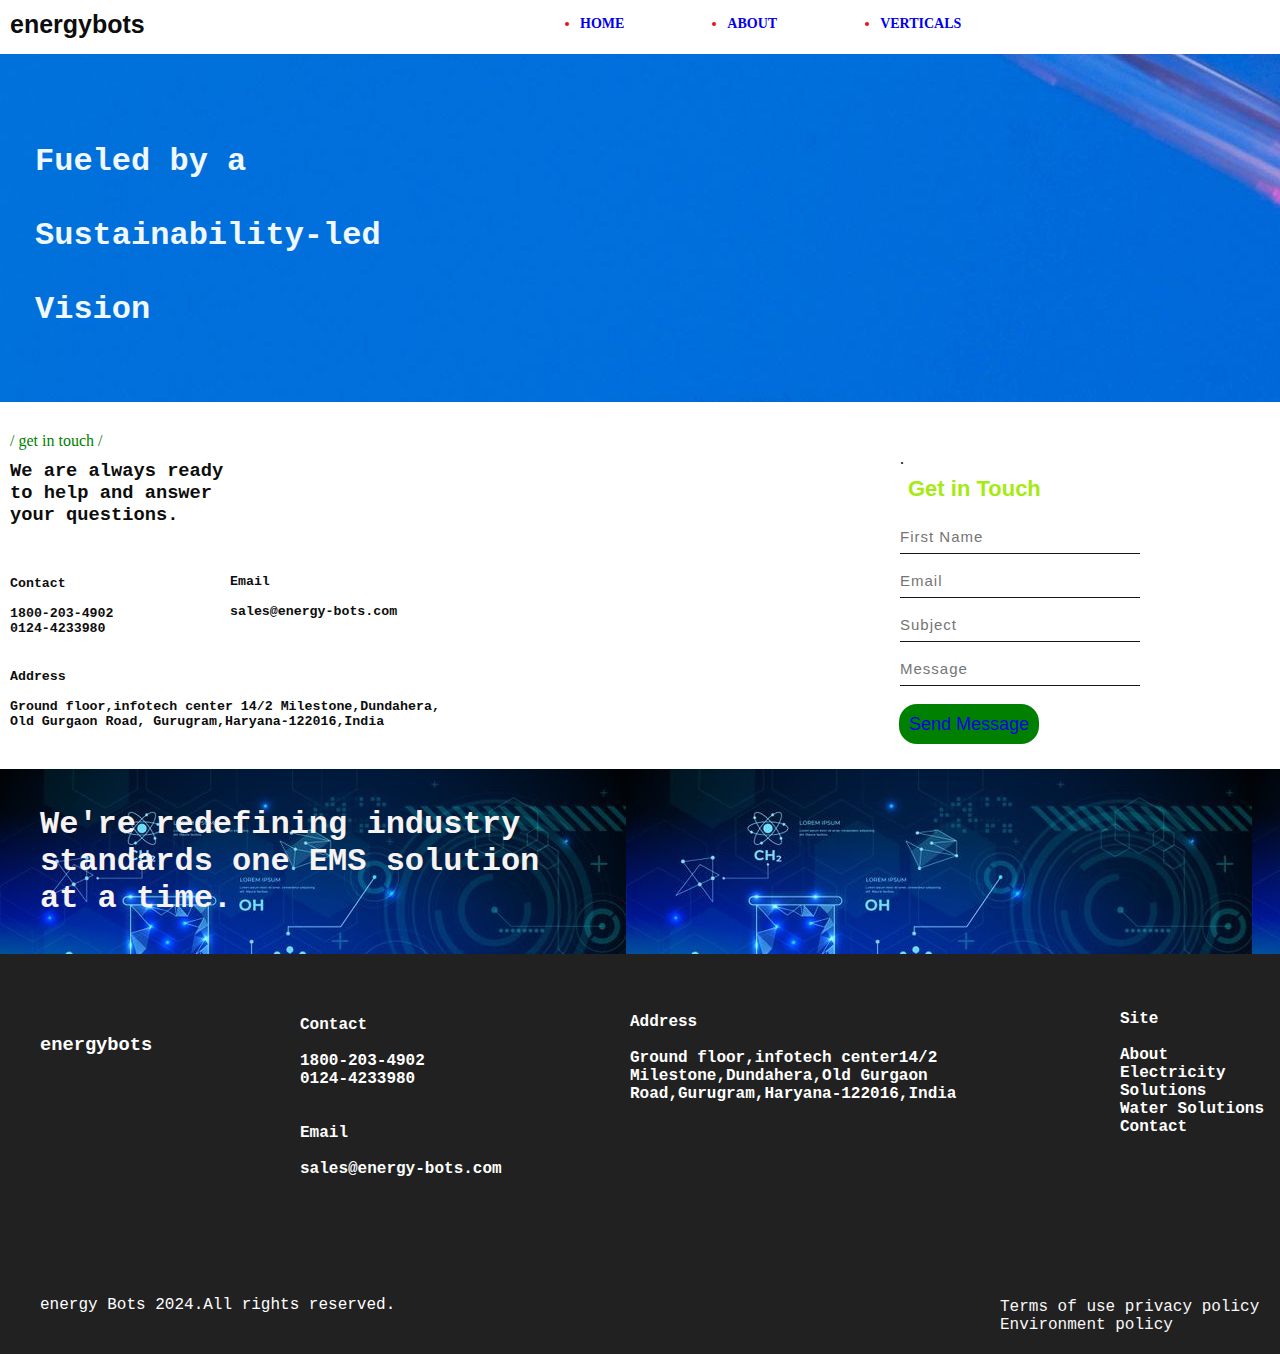
<file: index.html>
<!DOCTYPE html>
<html lang="en">
<head>
<title>Webpage Design</title>
<link rel="stylesheet" href="style.css">
</head>
<body>
    
    <h2 class="logo">energybots<h2>

        <div class="navbar">
            <div class="icon">

            </div>
            <div class="menu">
                <ul>
                    <li><a style="text-decoration: none;" href="#">HOME</a></li>
                    <li><a style="text-decoration: none;" href="#">ABOUT</a></li>
                    <li><a style="text-decoration: none;" href="#">VERTICALS</a></li>
                   
                </ul>

                </div>
            </div>

          

            <h1 class="check"> <br><br>Fueled by a<br><br>Sustainability-led<br><br>Vision<br><br><br></h1>

            <p class="paragraph">/ get in touch /</p>

            <h3 class="paragraph2"> We are always ready<br>to help and answer<br>your questions.</h3>

            <h5 class="contact">Contact<br><br>1800-203-4902<br>0124-4233980</h5>
            <h5 class="email">Email<br><br>sales@energy-bots.com</h5>
            <h5 class="address">Address<br><br>Ground floor,infotech center 14/2 Milestone,Dundahera,<br>Old Gurgaon Road, Gurugram,Haryana-122016,India</h5>

             <div class="form">.
                <h2>Get in Touch</h2>
                <input type="First Nmae" name="First Nmae" placeholder="First Name">
                <input type="Email" name="Email" placeholder="Email"> 
                <input type="Subject" name="Subject" placeholder="Subject">
                <input type="Message" name="Message" placeholder="Message">
            
                <button class="btn"><a style="text-decoration: none;" href="#">Send Message</a></button>
             </div>

        <h1 class="done"><br>We're redefining industry<br>standards one EMS solution<br>at a time.<br><br></h1>

        <div class="energy">
            <h3 class="bots">energybots</h3>
            <h4 class="phone">Contact<br><br>1800-203-4902<br>0124-4233980<br><br><br>Email<br><br>sales@energy-bots.com</h4>
            <h4 class="vill">Address<br><br><p>Ground floor,infotech center14/2<br>Milestone,Dundahera,Old Gurgaon<br>Road,Gurugram,Haryana-122016,India</p></h4>
            <h4 class="site">Site<br><br>About<br>Electricity Solutions<br>Water Solutions<br>Contact</h4>
            
            <p class="all">energy Bots 2024.All rights reserved.</p>
            <p class="term">Terms of use privacy policy Environment policy</p>

        </div>

       

</body>
</html>
</file>
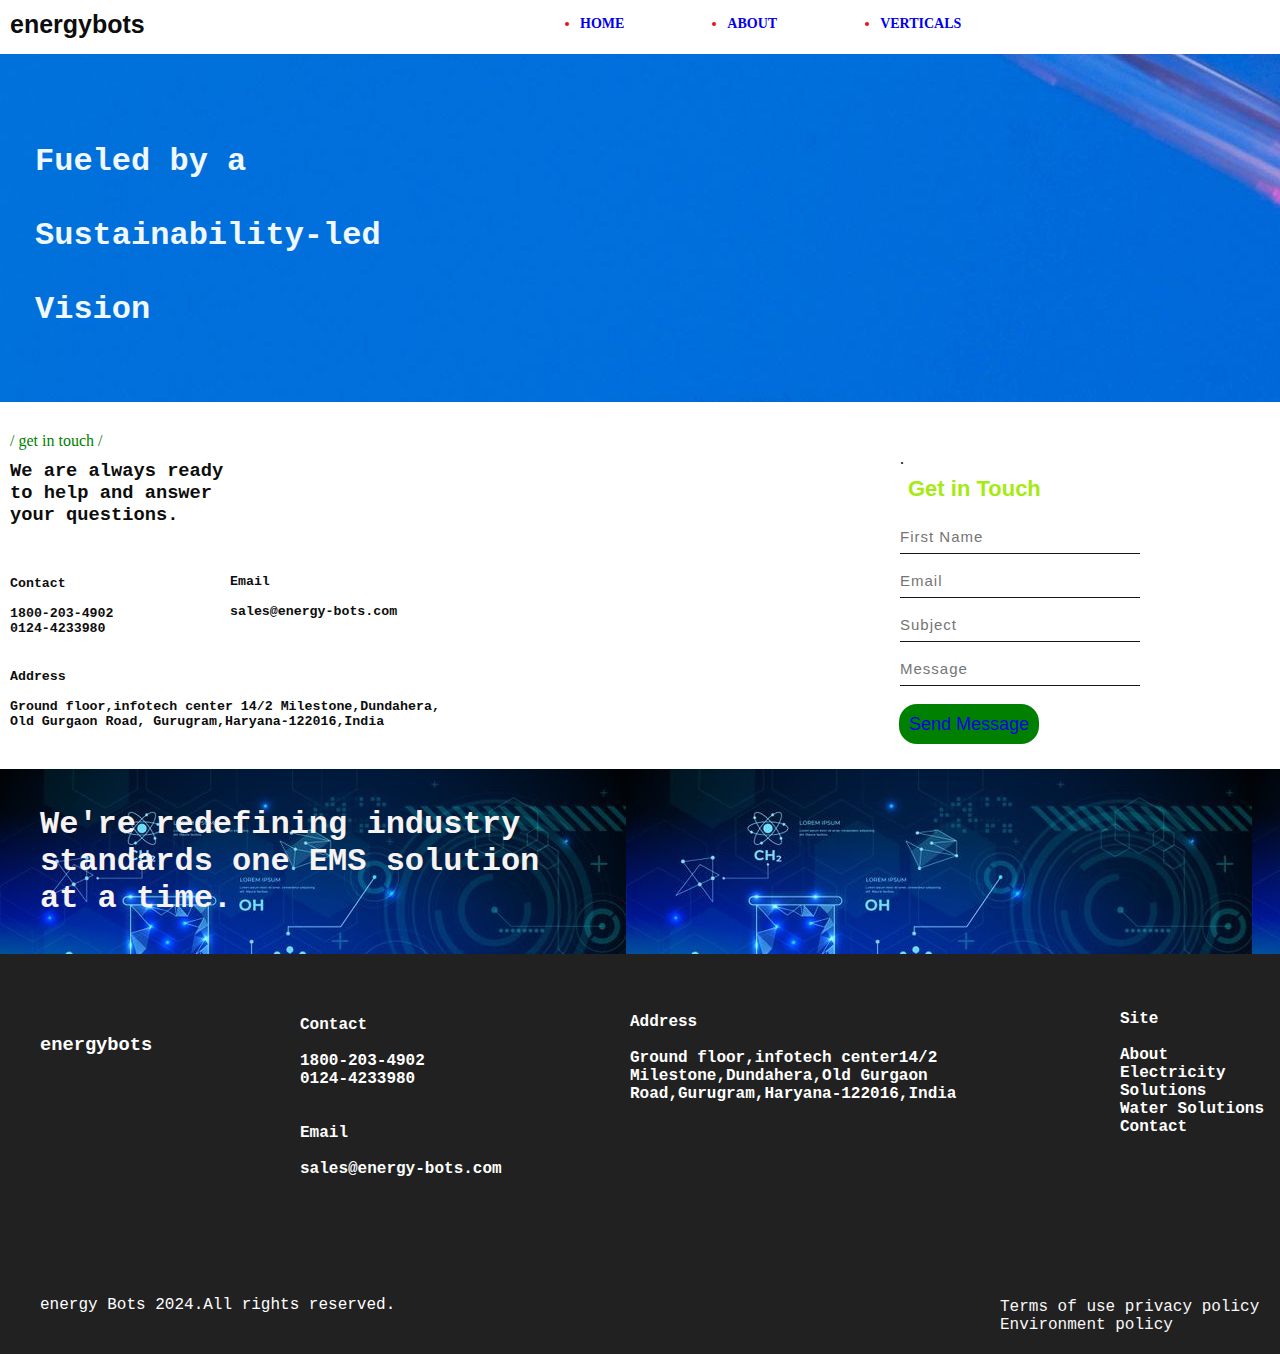
<file: pages front end devloper/index.html>
<!DOCTYPE html>
<html lang="en">
<head>
<title>Webpage Design</title>
<link rel="stylesheet" href="style.css">
</head>
<body>
    
    <h2 class="logo">energybots<h2>

        <div class="navbar">
            <div class="icon">

            </div>
            <div class="menu">
                <ul>
                    <li><a style="text-decoration: none;" href="#">HOME</a></li>
                    <li><a style="text-decoration: none;" href="#">ABOUT</a></li>
                    <li><a style="text-decoration: none;" href="#">VERTICALS</a></li>
                   
                </ul>

                </div>
            </div>

          

            <h1 class="check"> <br><br>Fueled by a<br><br>Sustainability-led<br><br>Vision<br><br><br></h1>

            <p class="paragraph">/ get in touch /</p>

            <h3 class="paragraph2"> We are always ready<br>to help and answer<br>your questions.</h3>

            <h5 class="contact">Contact<br><br>1800-203-4902<br>0124-4233980</h5>
            <h5 class="email">Email<br><br>sales@energy-bots.com</h5>
            <h5 class="address">Address<br><br>Ground floor,infotech center 14/2 Milestone,Dundahera,<br>Old Gurgaon Road, Gurugram,Haryana-122016,India</h5>

             <div class="form">.
                <h2>Get in Touch</h2>
                <input type="First Nmae" name="First Nmae" placeholder="First Name">
                <input type="Email" name="Email" placeholder="Email"> 
                <input type="Subject" name="Subject" placeholder="Subject">
                <input type="Message" name="Message" placeholder="Message">
            
                <button class="btn"><a style="text-decoration: none;" href="#">Send Message</a></button>
             </div>

        <h1 class="done"><br>We're redefining industry<br>standards one EMS solution<br>at a time.<br><br></h1>

        <div class="energy">
            <h3 class="bots">energybots</h3>
            <h4 class="phone">Contact<br><br>1800-203-4902<br>0124-4233980<br><br><br>Email<br><br>sales@energy-bots.com</h4>
            <h4 class="vill">Address<br><br><p>Ground floor,infotech center14/2<br>Milestone,Dundahera,Old Gurgaon<br>Road,Gurugram,Haryana-122016,India</p></h4>
            <h4 class="site">Site<br><br>About<br>Electricity Solutions<br>Water Solutions<br>Contact</h4>
            
            <p class="all">energy Bots 2024.All rights reserved.</p>
            <p class="term">Terms of use privacy policy Environment policy</p>

        </div>

       

</body>
</html>
</file>
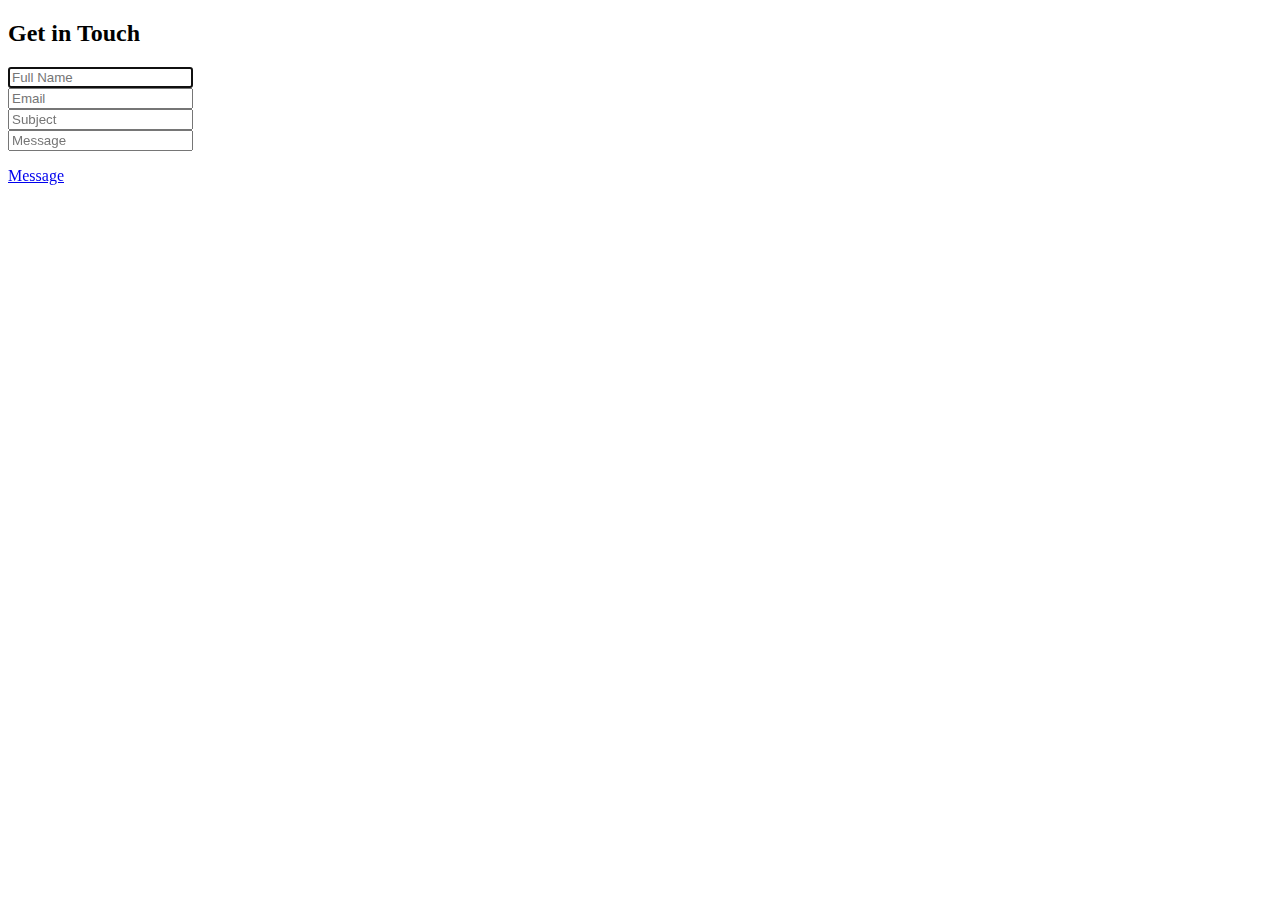
<file: form.html>
<!DOCTYPE html>
<html lang="en">
<head>
    <meta charset="UTF-8">
    <meta name="viewport" content="width=device-width, initial-scale=1.0">
    <title>Registration Form</title>
    <style>
    </style>
</head>
<body>
<div class="container">
<form>
    <h2>Get in Touch</h2>

    <div class="form-item">
        <label for="Full Name"><span class="entypo-user"></span></label>
        <input name="Full Name" type="text" placeholder="Full Name" required autofocus></input>
    </div>
   
    <div class="form-item">
        <label for="Email"><span class="entypo-mail"></span></label>
        <input name="Email" type="email" placeholder="Email" required></input>
    </div>

    <div class="form-item">
        <label for="Subject"><span class="entypo-subject"></span></label>
        <input name="Subject" type="text" placeholder="Subject" required></input">
    </div>

    <div class="form-item">
        <label for="Message"><span class="entypo-message"></span></label>
        <input name="Message" type="text" placeholder="Message" required></input>

    </div>
    <a href="#">
    <div class="button">
        <p class="btn-title">Message</p>
    </div>
</a> 

</form>
</div>
</body>
</html>
</file>
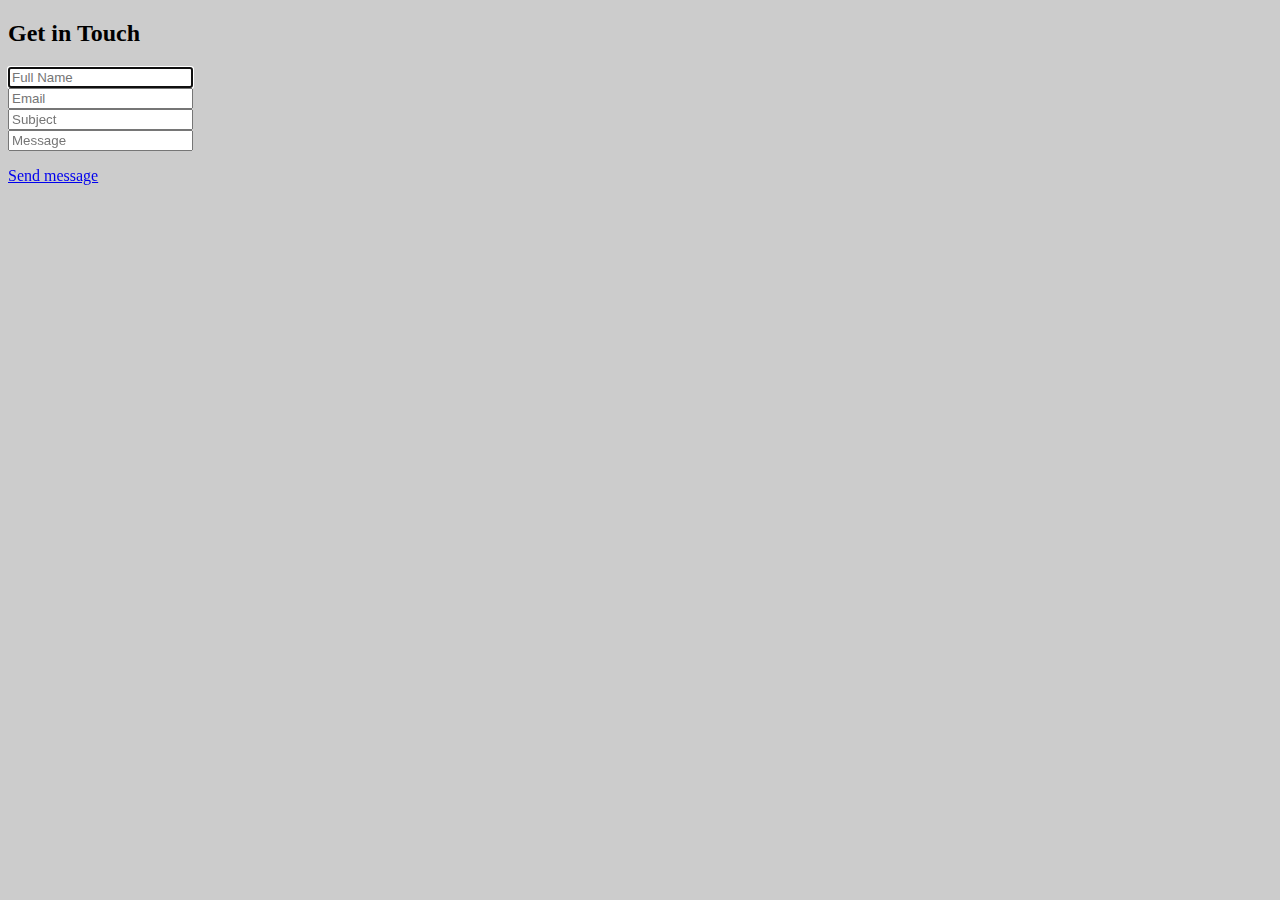
<file: pages.html>
<!DOCTYPE html>
<html lang="en">
<head>
    <meta charset="UTF-8">
    <meta name="viewport" content="width=device-width, initial-scale=1.0">
    <title>Registration Form</title>
    <style>

* {
    -moz-box-sizing: border-box;
    -webkit-box-sizing: border-box;
    box-sizing: border-box;
}

body {
    background-color: #ccc;
    background-image: #ccc;
}

    </style>
</head>
<body>
<div class="container">
<form>
    <h2>Get in Touch</h2>

    <div class="form-item">
        <label for="Full Name"><span class="entypo-user"></span></label>
        <input name="Full Name" type="text" placeholder="Full Name" required autofocus></input>
    </div>
   
    <div class="form-item">
        <label for="Email"><span class="entypo-mail"></span></label>
        <input name="Email" type="email" placeholder="Email" required></input>
    </div>

    <div class="form-item">
        <label for="Subject"><span class="entypo-subject"></span></label>
        <input name="Subject" type="text" placeholder="Subject" required></input">
    </div>

    <div class="form-item">
        <label for="Message"><span class="entypo-message"></span></label>
        <input name="Message" type="text" placeholder="Message" required></input>

    </div>
    <a href="#">
    <div class="button">
        <p class="btn-title">Send message</p>
    </div>
</a> 

</form>
</div>
</body>
</html>
</file>
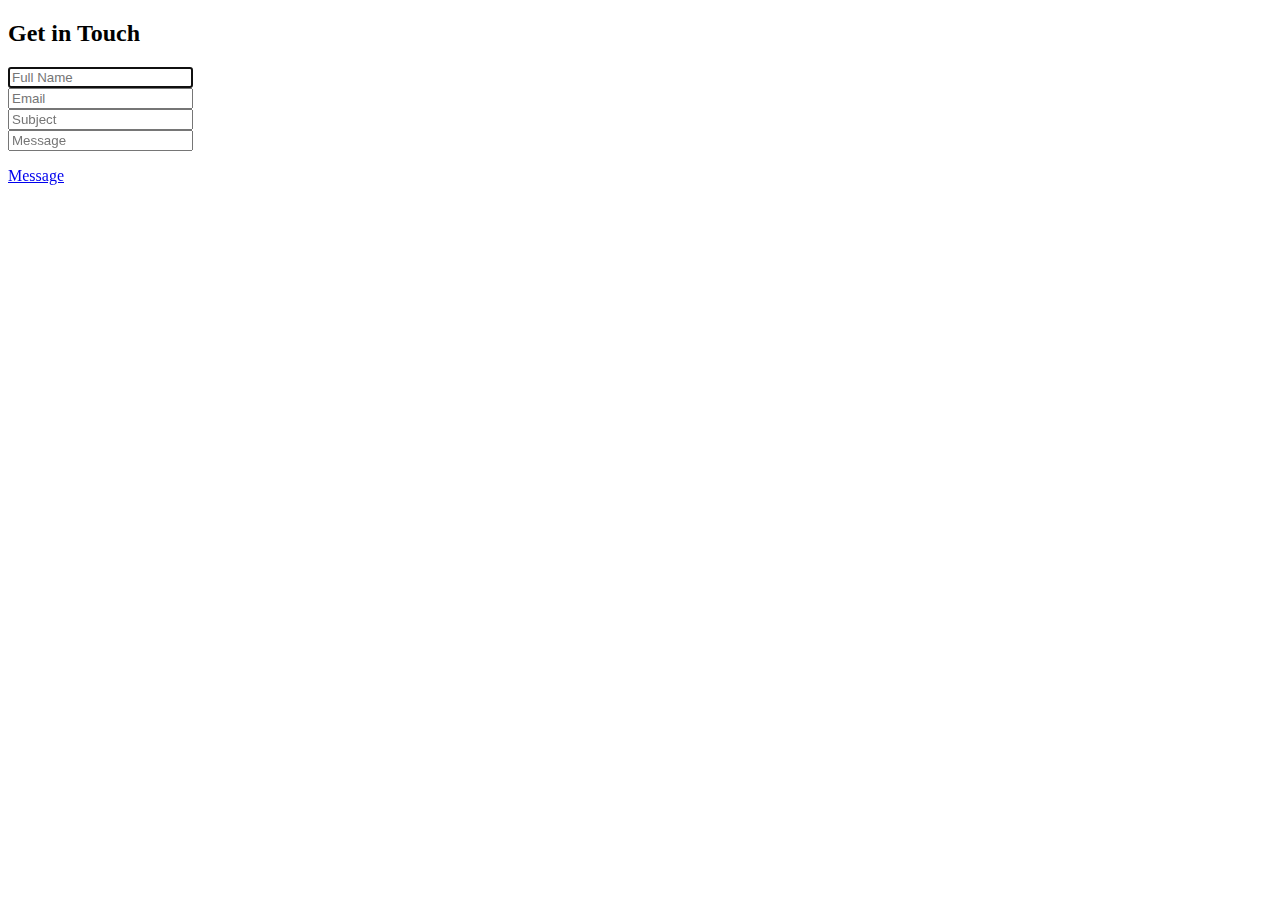
<file: pages front end devloper/form.html>
<!DOCTYPE html>
<html lang="en">
<head>
    <meta charset="UTF-8">
    <meta name="viewport" content="width=device-width, initial-scale=1.0">
    <title>Registration Form</title>
    <style>
    </style>
</head>
<body>
<div class="container">
<form>
    <h2>Get in Touch</h2>

    <div class="form-item">
        <label for="Full Name"><span class="entypo-user"></span></label>
        <input name="Full Name" type="text" placeholder="Full Name" required autofocus></input>
    </div>
   
    <div class="form-item">
        <label for="Email"><span class="entypo-mail"></span></label>
        <input name="Email" type="email" placeholder="Email" required></input>
    </div>

    <div class="form-item">
        <label for="Subject"><span class="entypo-subject"></span></label>
        <input name="Subject" type="text" placeholder="Subject" required></input">
    </div>

    <div class="form-item">
        <label for="Message"><span class="entypo-message"></span></label>
        <input name="Message" type="text" placeholder="Message" required></input>

    </div>
    <a href="#">
    <div class="button">
        <p class="btn-title">Message</p>
    </div>
</a> 

</form>
</div>
</body>
</html>
</file>
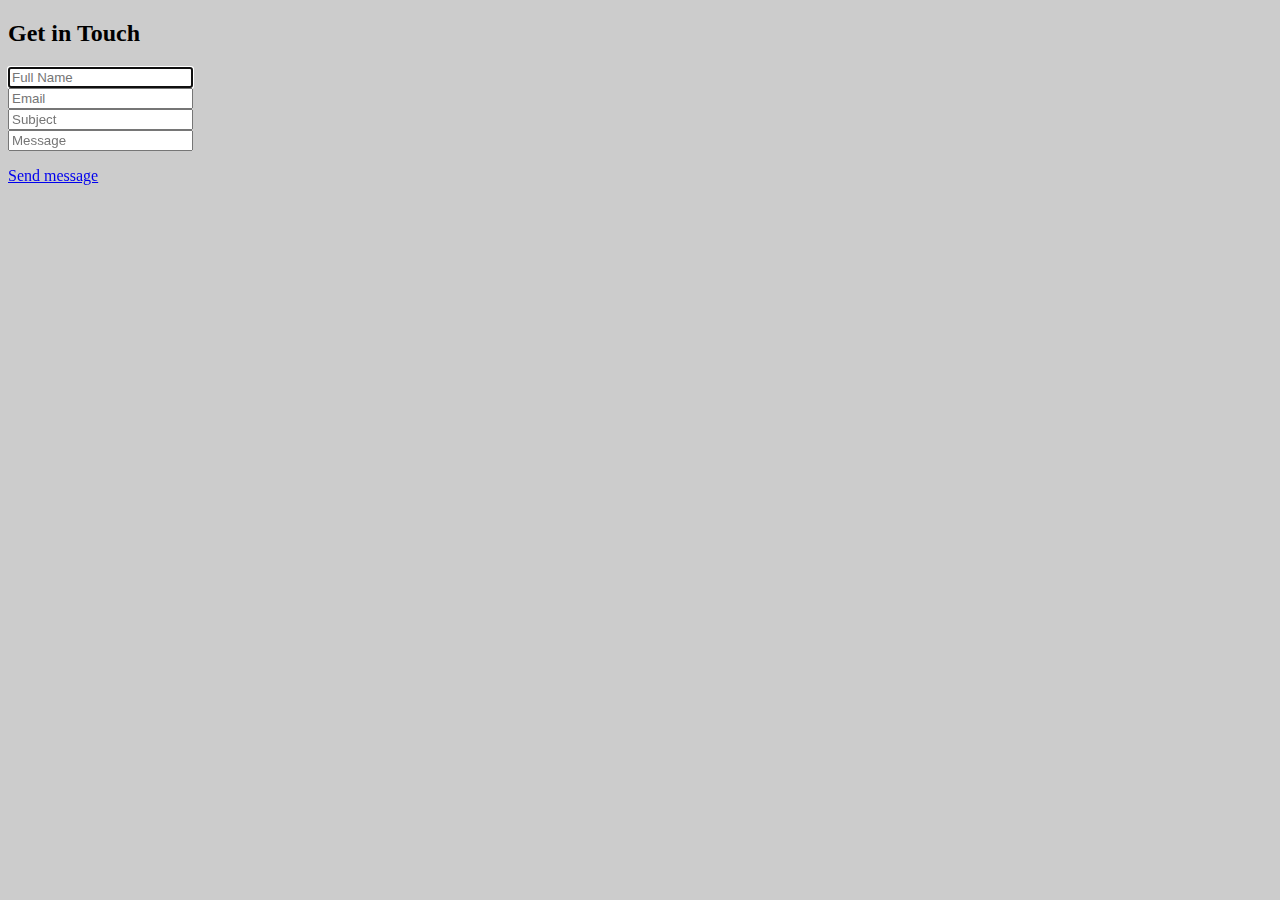
<file: pages front end devloper/pages.html>
<!DOCTYPE html>
<html lang="en">
<head>
    <meta charset="UTF-8">
    <meta name="viewport" content="width=device-width, initial-scale=1.0">
    <title>Registration Form</title>
    <style>

* {
    -moz-box-sizing: border-box;
    -webkit-box-sizing: border-box;
    box-sizing: border-box;
}

body {
    background-color: #ccc;
    background-image: #ccc;
}

    </style>
</head>
<body>
<div class="container">
<form>
    <h2>Get in Touch</h2>

    <div class="form-item">
        <label for="Full Name"><span class="entypo-user"></span></label>
        <input name="Full Name" type="text" placeholder="Full Name" required autofocus></input>
    </div>
   
    <div class="form-item">
        <label for="Email"><span class="entypo-mail"></span></label>
        <input name="Email" type="email" placeholder="Email" required></input>
    </div>

    <div class="form-item">
        <label for="Subject"><span class="entypo-subject"></span></label>
        <input name="Subject" type="text" placeholder="Subject" required></input">
    </div>

    <div class="form-item">
        <label for="Message"><span class="entypo-message"></span></label>
        <input name="Message" type="text" placeholder="Message" required></input>

    </div>
    <a href="#">
    <div class="button">
        <p class="btn-title">Send message</p>
    </div>
</a> 

</form>
</div>
</body>
</html>
</file>
<file: style.css>
*{
    margin: 0;
    padding: 0;

}

.navbar{

    width: 120px;
    height: 10px;
    margin: auto;

}

.icon{

    width: 200px;
    float: right;
    height: 30px;

}

.logo{
    color: #0d0d0d;
    font-size: 25px;
    font-family: Arial;
    padding-left:10px;
    padding-top: 10px;
}

.menu{
    width: 400px;
    float: left;
    height: 2px;

}

ul{
    float: left;
    display: flex;
    justify-content:left;
    align-items: center;

}

ul li{
    color: #ea101b;
    margin-right: 103px;
    margin-top: -90px;
    font-size: 14px;

}

ul li a:hover{
    color: #a5ea10;
}


.check{
    background-image: url(manu.jpg);
    margin-top: 5px;
    padding-left: 35px;
    color: aliceblue;
    font-family: 'Courier New', Courier, monospace;
}

.paragraph{
    color: green;
    margin-top: 30px;
    margin-left: 10px;
}

.paragraph2{
    color: #0d0d0d;
    margin-top: 10px;
    margin-left: 10px;
    font-family: 'Courier New', Courier, monospace;
    font-style:normal;
}

.contact{
    color: #0d0d0d;
    margin-top: 50px;
    margin-left: 10px;
    font-family: 'Courier New', Courier, monospace;
    font-style: normal;
}

.email{
    color: #0d0d0d;
    margin-top: -62px;
    margin-left: 230px;
    font-family: 'Courier New', Courier, monospace;
    font-style: normal;

}

.address{
    color: #0d0d0d;
    margin-top: 50px;
    margin-left: 10px;
    font-family: 'Courier New', Courier, monospace;
    font-style: normal;
}

.form{
    width: 240px;
    height: 350px;
    background: linear-gradient(to,top rgb(120, 120, 150)50%,rgba(123, 116, 116, 0.8)50%);
    position: absolute;
    top: 420px;
    left: 870px;
    border-radius: 20px;
    padding: 30px;
}

.form h2{
    width: 220px;
    font-family: sans-serif;
    margin-left: 30px;
    color: #a5ea10;
    font-size: 22px;
    background: color(rgb(13, 14, 13));
    border-radius: 10px;
    margin: 2px;
    padding: 6px;
}
.form input{
    width: 240px;
    height: 33px;
    background: transparent;
    border-bottom: 1px solid rgb(23, 22, 20);
    border-top: 30px;
    border-right: none;
    border-left: none;
    color: aliceblue;
    font-size: 15px;
    letter-spacing: 1px;
    margin-top: 10px;
    font-family: sans-serif;
}

.btn{
  width: 140px;
  height: 40px;
  background: green;
  margin-top: 18px;
  margin-left: -1px;
  border: none;
  font-size: 18px;
  border-radius: 18px;

}

.done{
    background-image: url(plane.jpg);
    margin-top: 40px;
    padding-left: 40px;
    color: rgb(247, 243, 242);
    font-family: 'Courier New', Courier, monospace;
}



.energy{
     margin-top:0px;
     padding-left: 80px;
     background-color: #212121;
     font-family: 'Courier New';
     height: 400px;

}

 .bots{

    color: white;
    margin-left: -40px;
    padding-top: 80px;

 }

  .phone{
    color: white;
    margin-top: -40px;
    margin-left: 220px;
 }

  .vill{
    color: white;
    margin-top: -165px;
    margin-left: 550px;
    padding-bottom: 260px;
 }
 .site{
    color: white;
    margin-top: -353px;
    margin-left: 1040px;

 }

 .all{
    color: white;
    margin-top: 160px;
    margin-left: -40px;
 }
 .term{
    color: rgb(249, 248, 248);
    margin-top: -16px;
    margin-left: 920px;
 }
</file>
<file: pages front end devloper/style.css>
*{
    margin: 0;
    padding: 0;

}

.navbar{

    width: 120px;
    height: 10px;
    margin: auto;

}

.icon{

    width: 200px;
    float: right;
    height: 30px;

}

.logo{
    color: #0d0d0d;
    font-size: 25px;
    font-family: Arial;
    padding-left:10px;
    padding-top: 10px;
}

.menu{
    width: 400px;
    float: left;
    height: 2px;

}

ul{
    float: left;
    display: flex;
    justify-content:left;
    align-items: center;

}

ul li{
    color: #ea101b;
    margin-right: 103px;
    margin-top: -90px;
    font-size: 14px;

}

ul li a:hover{
    color: #a5ea10;
}


.check{
    background-image: url(manu.jpg);
    margin-top: 5px;
    padding-left: 35px;
    color: aliceblue;
    font-family: 'Courier New', Courier, monospace;
}

.paragraph{
    color: green;
    margin-top: 30px;
    margin-left: 10px;
}

.paragraph2{
    color: #0d0d0d;
    margin-top: 10px;
    margin-left: 10px;
    font-family: 'Courier New', Courier, monospace;
    font-style:normal;
}

.contact{
    color: #0d0d0d;
    margin-top: 50px;
    margin-left: 10px;
    font-family: 'Courier New', Courier, monospace;
    font-style: normal;
}

.email{
    color: #0d0d0d;
    margin-top: -62px;
    margin-left: 230px;
    font-family: 'Courier New', Courier, monospace;
    font-style: normal;

}

.address{
    color: #0d0d0d;
    margin-top: 50px;
    margin-left: 10px;
    font-family: 'Courier New', Courier, monospace;
    font-style: normal;
}

.form{
    width: 240px;
    height: 350px;
    background: linear-gradient(to,top rgb(120, 120, 150)50%,rgba(123, 116, 116, 0.8)50%);
    position: absolute;
    top: 420px;
    left: 870px;
    border-radius: 20px;
    padding: 30px;
}

.form h2{
    width: 220px;
    font-family: sans-serif;
    margin-left: 30px;
    color: #a5ea10;
    font-size: 22px;
    background: color(rgb(13, 14, 13));
    border-radius: 10px;
    margin: 2px;
    padding: 6px;
}
.form input{
    width: 240px;
    height: 33px;
    background: transparent;
    border-bottom: 1px solid rgb(23, 22, 20);
    border-top: 30px;
    border-right: none;
    border-left: none;
    color: aliceblue;
    font-size: 15px;
    letter-spacing: 1px;
    margin-top: 10px;
    font-family: sans-serif;
}

.btn{
  width: 140px;
  height: 40px;
  background: green;
  margin-top: 18px;
  margin-left: -1px;
  border: none;
  font-size: 18px;
  border-radius: 18px;

}

.done{
    background-image: url(plane.jpg);
    margin-top: 40px;
    padding-left: 40px;
    color: rgb(247, 243, 242);
    font-family: 'Courier New', Courier, monospace;
}



.energy{
     margin-top:0px;
     padding-left: 80px;
     background-color: #212121;
     font-family: 'Courier New';
     height: 400px;

}

 .bots{

    color: white;
    margin-left: -40px;
    padding-top: 80px;

 }

  .phone{
    color: white;
    margin-top: -40px;
    margin-left: 220px;
 }

  .vill{
    color: white;
    margin-top: -165px;
    margin-left: 550px;
    padding-bottom: 260px;
 }
 .site{
    color: white;
    margin-top: -353px;
    margin-left: 1040px;

 }

 .all{
    color: white;
    margin-top: 160px;
    margin-left: -40px;
 }
 .term{
    color: rgb(249, 248, 248);
    margin-top: -16px;
    margin-left: 920px;
 }
</file>
